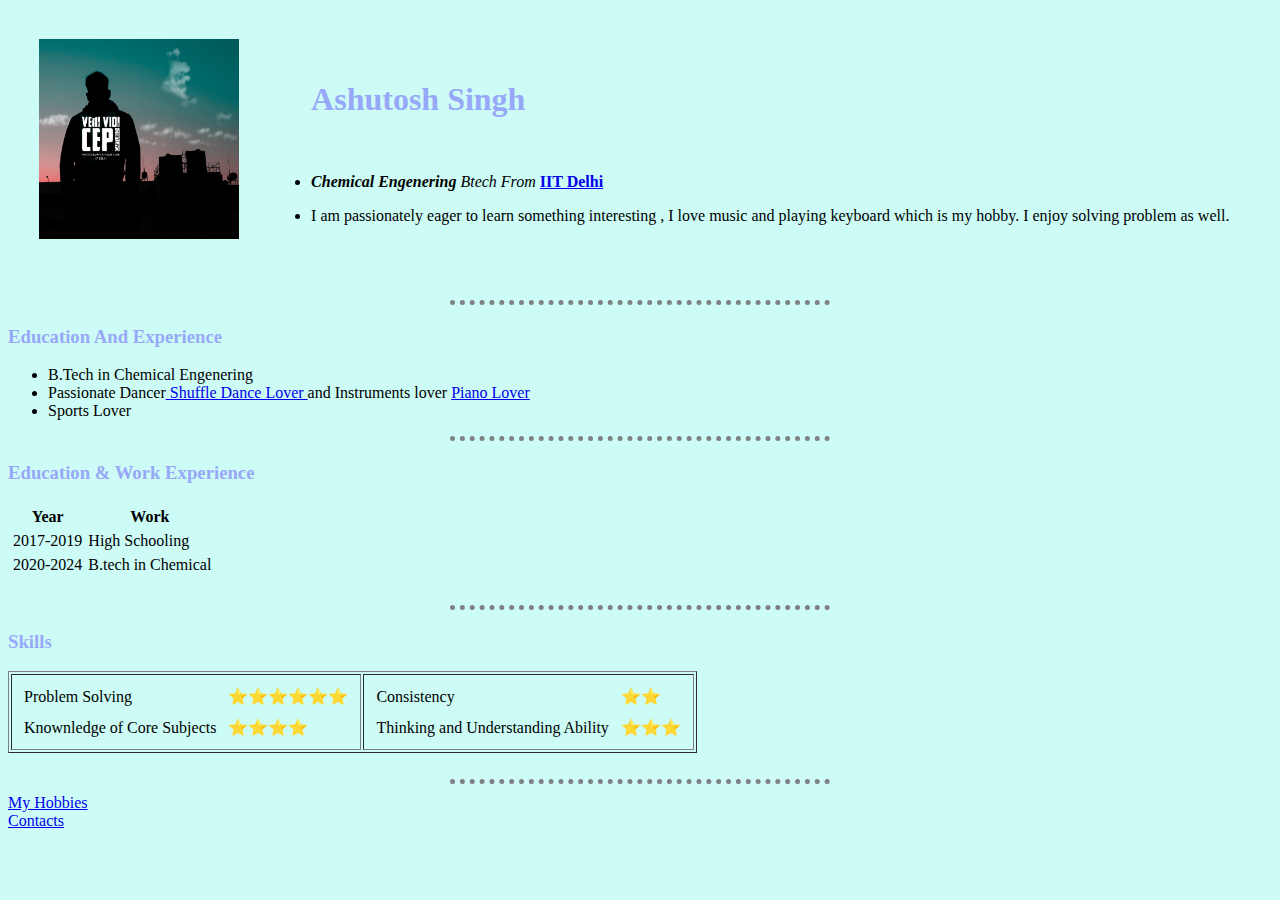
<file: index.html>
<!DOCTYPE html>
<html lang="en" dir="ltr">

<head>
  <meta charset="utf-8">
  <title> Inception's Personal Site</title>

  <link rel="stylesheet" href="style.css">
   </head>

<body >
  <table cellspacing ="30" >
<tr>
  <td>
    <img src="profile website.jpg" alt "Sooyash's Proflie Picture" height="200" >
    <br />
    <br />
  </td>
  <td>
    <ul>
    <h1>Ashutosh Singh </h1>
    <br />
    <p>
    <li><strong><i>Chemical Engenering</strong> Btech From </i><a href="https://home.iitd.ac.in/"><strong>IIT Delhi</strong> </a> </ li>
    </p>
    <p>
    <li>I am passionately eager to learn something interesting , I love music and playing keyboard which is my hobby. I enjoy solving problem as well.</li>
    </p>
</ul>
  
  </td>
</tr>
  </table>
  <hr><strong>
  <h3>Education And Experience</h3>
</strong>
  <ul>
    <li>
      B.Tech in Chemical Engenering
      </li>
      <li>
Passionate Dancer<a href="https://www.youtube.com/shorts/3Hl_8PqdEBA"> Shuffle Dance Lover </a> and Instruments lover <a href="https://www.youtube.com/watch?v=GmtTDvNcXcU">Piano Lover</a>
        </li>
        <li>
          Sports Lover
          </li>
    </ul>
    <hr />
    <h3>Education & Work Experience </h3>
    <table  border="0" cellspacing="4">
      <thead>
        <tr>
          <th>
            Year
          </th>
          <th>
            Work
          </th>
        </tr>
      </thead>
      <tr>
        <td>
          2017-2019
        </td>
        <td >
          High Schooling
        </td>
      </tr>
      <tr>
        <td>
          2020-2024
        </td>
        <td>
          B.tech in Chemical
        </td>
      </tr>
    </table>
    <br />
    <hr />
    <h3>Skills</h3>
    <table  border="1">
      <tr>
        <td>
          <table cellspacing ="10">
            <tr>
              <td>
                Problem Solving
              </td>
              <td>
                ⭐⭐⭐⭐⭐⭐
              </td>
            </tr>
            <tr>
              <td>
                Knownledge of Core Subjects
              </td>
              <td>
               ⭐⭐⭐⭐
              </td>
            </tr>
          </table>
        </td>

        <td>
          <table cellspacing ="10">
            <tr>
              <td>
              Consistency
              </td>
              <td>
                ⭐⭐
              </td>
            </tr>
            <tr>
              <td>
              Thinking and Understanding Ability
              </td>
              <td>
              ⭐⭐⭐
              
              </td>
            </tr>
          </table>
        </td>
      </tr>
  </table>
  <br />

<hr />
<a href="hobbies.html"> My Hobbies </a>
<br>
<a href ="contact.html"> Contacts </a>


</body>

</html>
</file>
<file: style.css>
body{
    background-color: 	#CDFCF6;
}
h1{color: #98A8F8;}
h3{color: #98A8F8;}
hr{
    border-style: dotted none none ;
    
    height: 2px;
    width: 30%;
    border-width: 5px;
    border-color: grey;
}
</file>
